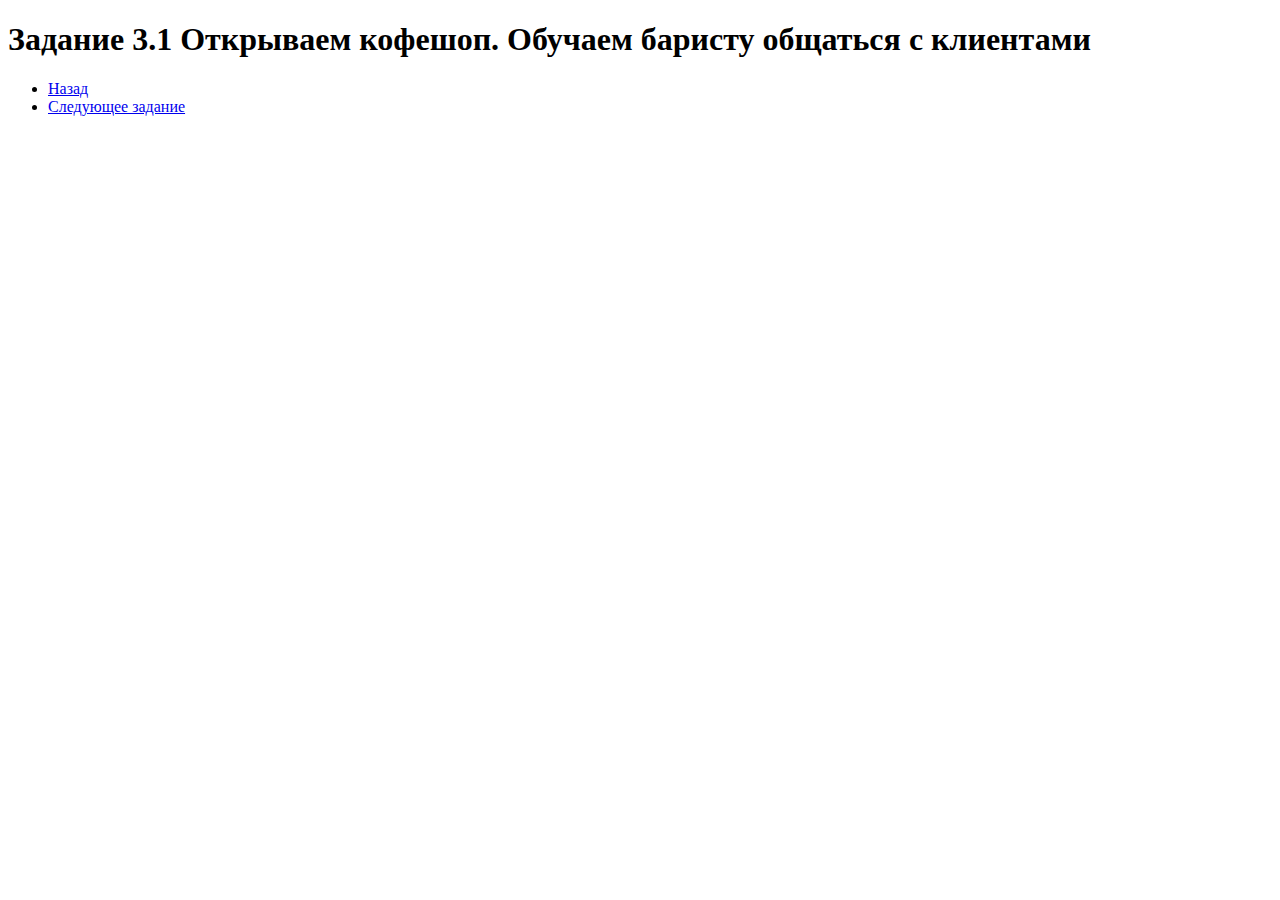
<file: index.html>
<!DOCTYPE html>
<html>
<head>
    <meta charset="utf-8">
    <script src="main.js"></script>
    <title>Task 3.1</title>
</head>
<body>
<header>
    <h1>Задание 3.1 Открываем кофешоп. Обучаем баристу общаться с клиентами</h1>
</header>
<main>
    <ul>
        <li><a href="generalindex.html">Назад</a></li>
        <li><a href="index2.html">Следующее задание</a></li>
    </ul>
</main>

</body>
</html>
</file>
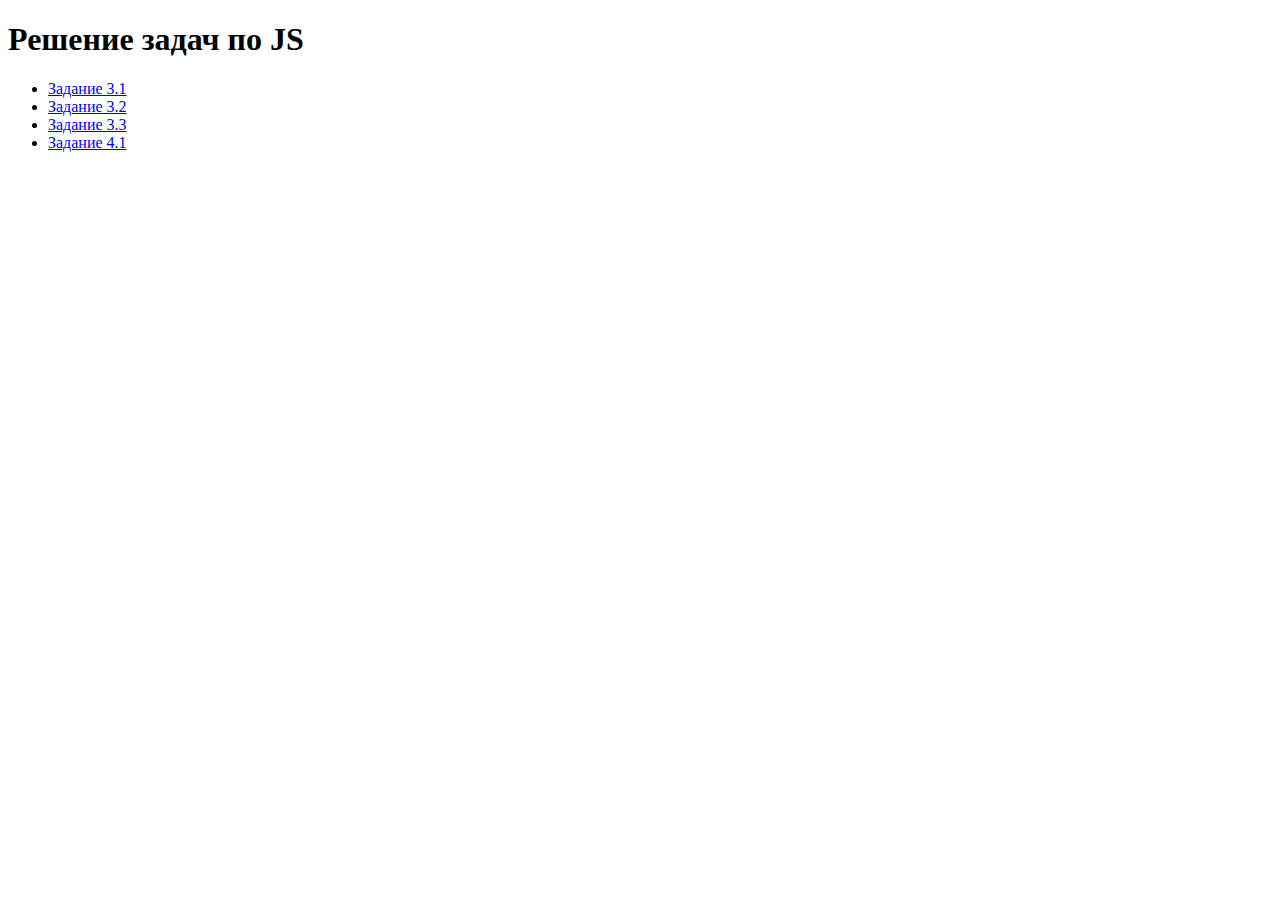
<file: generalindex.html>
<!DOCTYPE html>
<html lang="en">
<head>
    <meta charset="UTF-8">
    <title>My Js-tasks</title>
</head>
<body>
<header>
    <h1>Решение задач по JS</h1>
</header>
<main>
    <ul>
    <li><a href="index.html">Задание 3.1</a></li>
    <li><a href="index2.html">Задание 3.2</a></li>
    <li><a href="index3.html">Задание 3.3</a></li>
    <li><a href="index4.html">Задание 4.1</a></li>
    </ul>
</main>

</body>
</html>
</file>
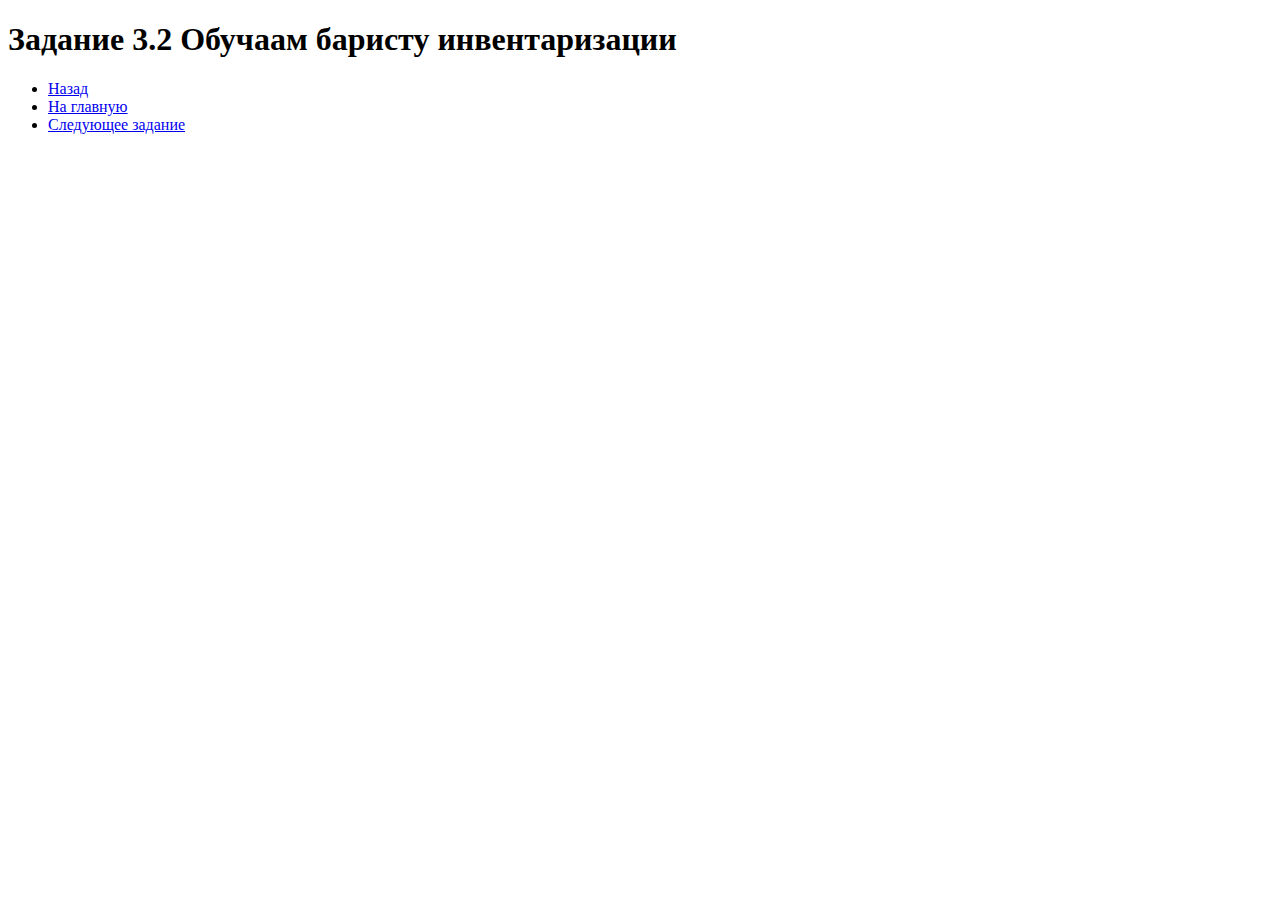
<file: index2.html>
<!DOCTYPE html>
<html lang="en">
<head>
    <meta charset="UTF-8">
    <script src="main2.js"></script>
    <title>Task 3.2</title>
</head>
<body>
<header>
    <h1>Задание 3.2 Обучаам баристу инвентаризации</h1>
</header>
<main>
    <ul>
        <li><a href="index2.html">Назад</a></li>
        <li><a href="generalindex.html">На главную</a></li>
        <li><a href="index3.html">Следующее задание</a></li>
    </ul>
</main>
</body>
</html>
</file>
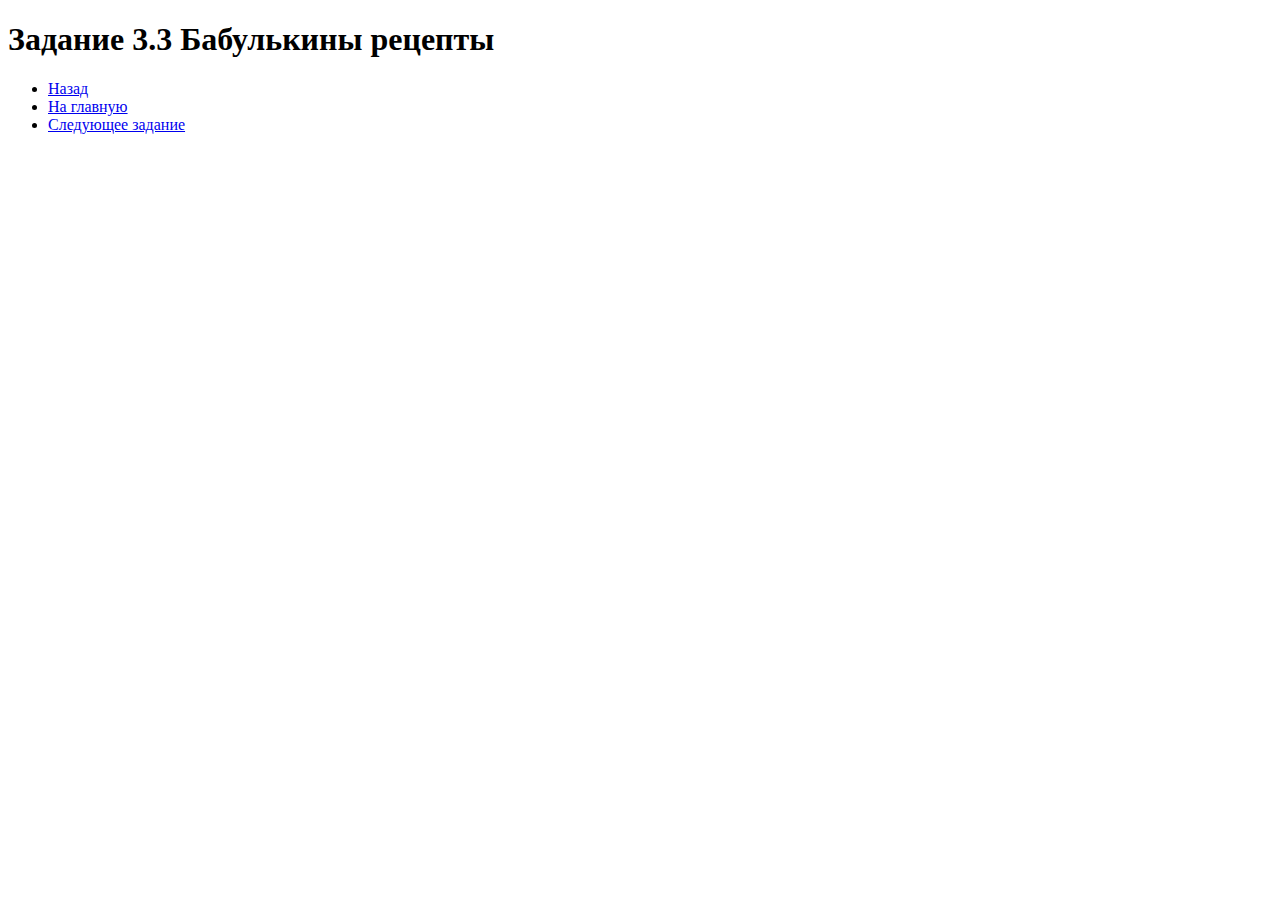
<file: index3.html>
<!DOCTYPE html>
<html lang="en">
<head>
    <meta charset="UTF-8">
    <script src="main3.js"></script>
    <title>Task 3.3</title>
</head>
<body>
<header>
    <h1>Задание 3.3 Бабулькины рецепты</h1>
</header>
<main>
    <ul>
        <li><a href="index2.html">Назад</a></li>
        <li><a href="generalindex.html">На главную</a></li>
        <li><a href="index4.html">Следующее задание</a></li>
    </ul>
</main>
</body>
</html>
</file>
